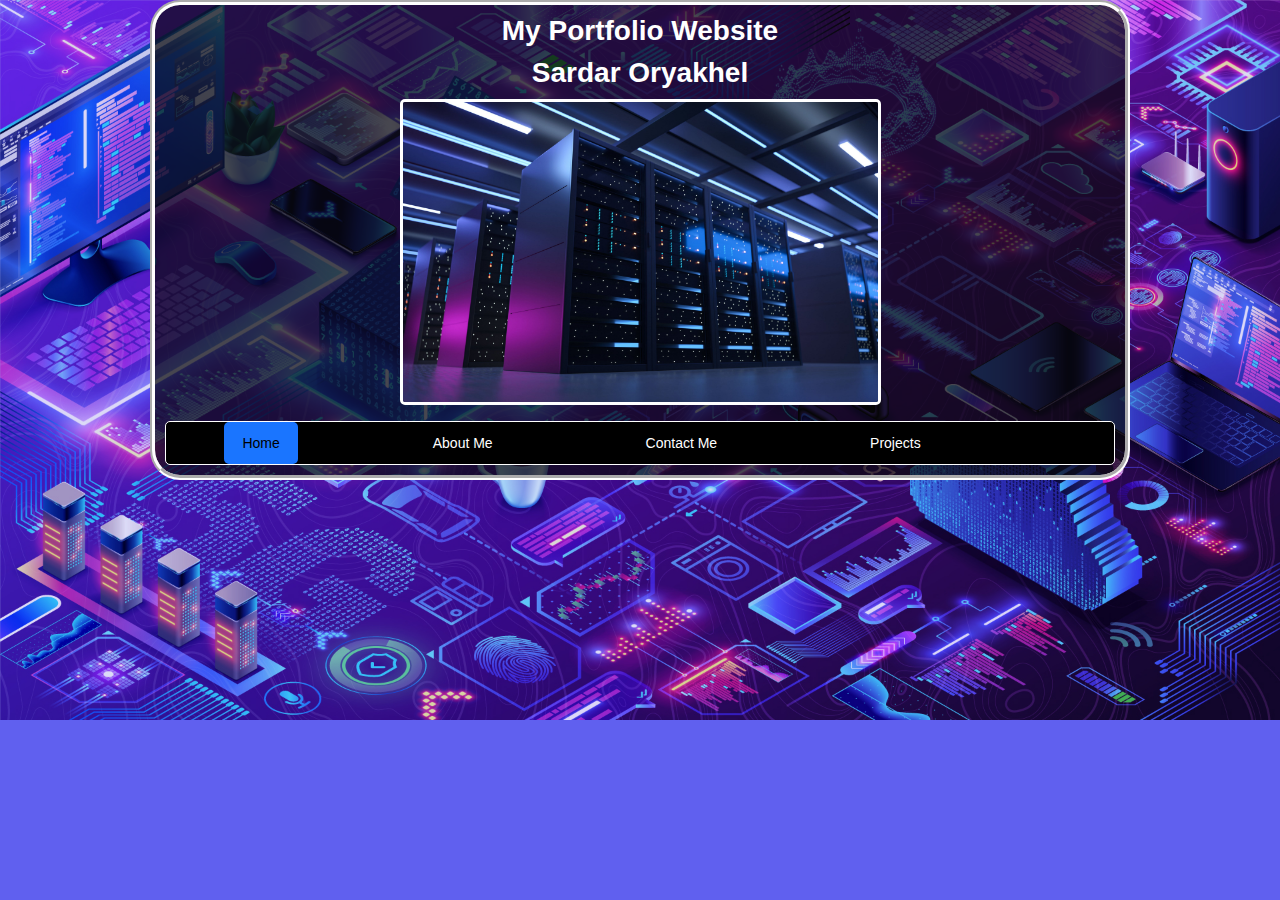
<file: index.html>
<!-- Sardar Oryakhel #100817030 This is the code for my portfolio website -->
<!DOCTYPE html>
<html>
    <link href="Images/MyAvatar.png" rel="shortcut icon"> <!-- Code for my avatar -->
            <script type="text/javascript">
                alert("Hello! Welcome to my portfolio website");
            </script>
            <!-- title of webpage -->
            <title>
                My Portfolio Website
            </title>
            <meta content="width=device-width, initial-scale=1" name="viewport">
                <style>
                    /* width */
                ::-webkit-scrollbar {
                  width: 15px;
                }

                /* Track */
                ::-webkit-scrollbar-track {
                  box-shadow: inset 0 0 200px black; 
                  border-radius: 10px;

                }
                 
                /* Handle */
                ::-webkit-scrollbar-thumb {
                  background: #1a75ff; 
                  border-radius: 10px;
                }

                /* Handle on hover */
                ::-webkit-scrollbar-thumb:hover {
                  background: white; 
                }
                </style>
    <link rel="stylesheet" href="style.css">
        <center>
            <!--This is the code for the main background-->
            <body ;="" style="color: white ; background-image: url('Images/metaverse.jpg');background-repeat: no-repeat;background-size: 100%; background-attachment: fixed">
                <!--This is the code for the borders and css of bordors-->
                <font color="white" face="arial">
                    <style>
                        #center {
            margin-left: auto;
            margin-right: auto;
            max-width:950px;
            border: 2px white;
            border-radius:30px;
            padding:10px;
            background-color: rgba(8, 8, 8, 0.7);
            background-size: 100%;
          }
          body {
          cursor:url('Images/Curse.gif') 32 32,auto; 
        }
          /* code for the navigation bar*/
          ul {
            list-style-type: none;
            padding: 3;
            overflow: hidden;
            border-top: 1px solid;
            border-bottom: 1px solid white;
            border-right: 1px solid white;
            border-left: 1px solid white;
            border-radius: 5px;
            display: flex;
            justify-content: space-around;
            border-color: white;
            background-color: black;
          }
          li {
            float: left;
          }
          /*hover animations*/
          li a {
            display: block;
            color: white;
            text-align: center;
            padding: 13px 18px;
            text-decoration: none;
            border-top: 1px ;
            border-bottom: 1px ;
            border-right: 2px ;
            border-left:1px;
            border-radius:5px;
            background-color:black;
          }
          li a:hover(.active) {
            background-color: white;
          }
          .active {
            background-color: #1a75ff;
          }
                    </style>
                    <div ;="" id="center" style="margin-bottom: 25px;">
                        <!--Title-->
                        <h1>
                            My Portfolio Website
                        </h1>
                        <!-- code for my title -->
                        <center>
                            <h1>
                                Sardar Oryakhel
                            </h1>
                        </center>
                        <!--homepage IMG-->
                        <img ;="" height="300" src="Images/Programming.jpg" style="border-style: solid; border-radius:5px;border-width: 3px;width:50%;margin-left: auto;margin-right: auto;display: block;" width="500">
                            <br>
                                <ul>
                                    <!-- links for my nav bar, this is to go from webpage to webpage -->
                                    <li>
                                        <a ;="" class="active" href="index.html" style="color: black"> <!-- link to my Home page -->
                                            Home
                                        </a>
                                    </li>
                                    <li>
                                        <a href="About Me.html"> <!-- link to my About Me page -->
                                            About Me
                                        </a>
                                    </li>
                                    <li>
                                        <a href="Contacts.html"> <!-- link to my Contacts page -->
                                            Contact Me
                                        </a>
                                    </li>
                                    <li>
                                        <a href="Projects.html"> <!-- link to my Projects page -->
                                            Projects
                                        </a>
                                    </li>
                            </br>
                        </img>
                    </div>
                   
                        <style>
            /*code to make my colors invert on hover on my nav bar*/
            li a:hover {
              background-color: white;
              color: black;
            }
                        </style>
                        <style>
                            #center {
                        margin-left: auto;
                        margin-right: auto;
                        max-width:950px;
                        border: 5px groove white;
                        padding:10px;
                        background-color: rgba(8, 8, 8, 0.7);
                        background-size: 100%;
                      }
                        </style>
                        
</html>
</file>
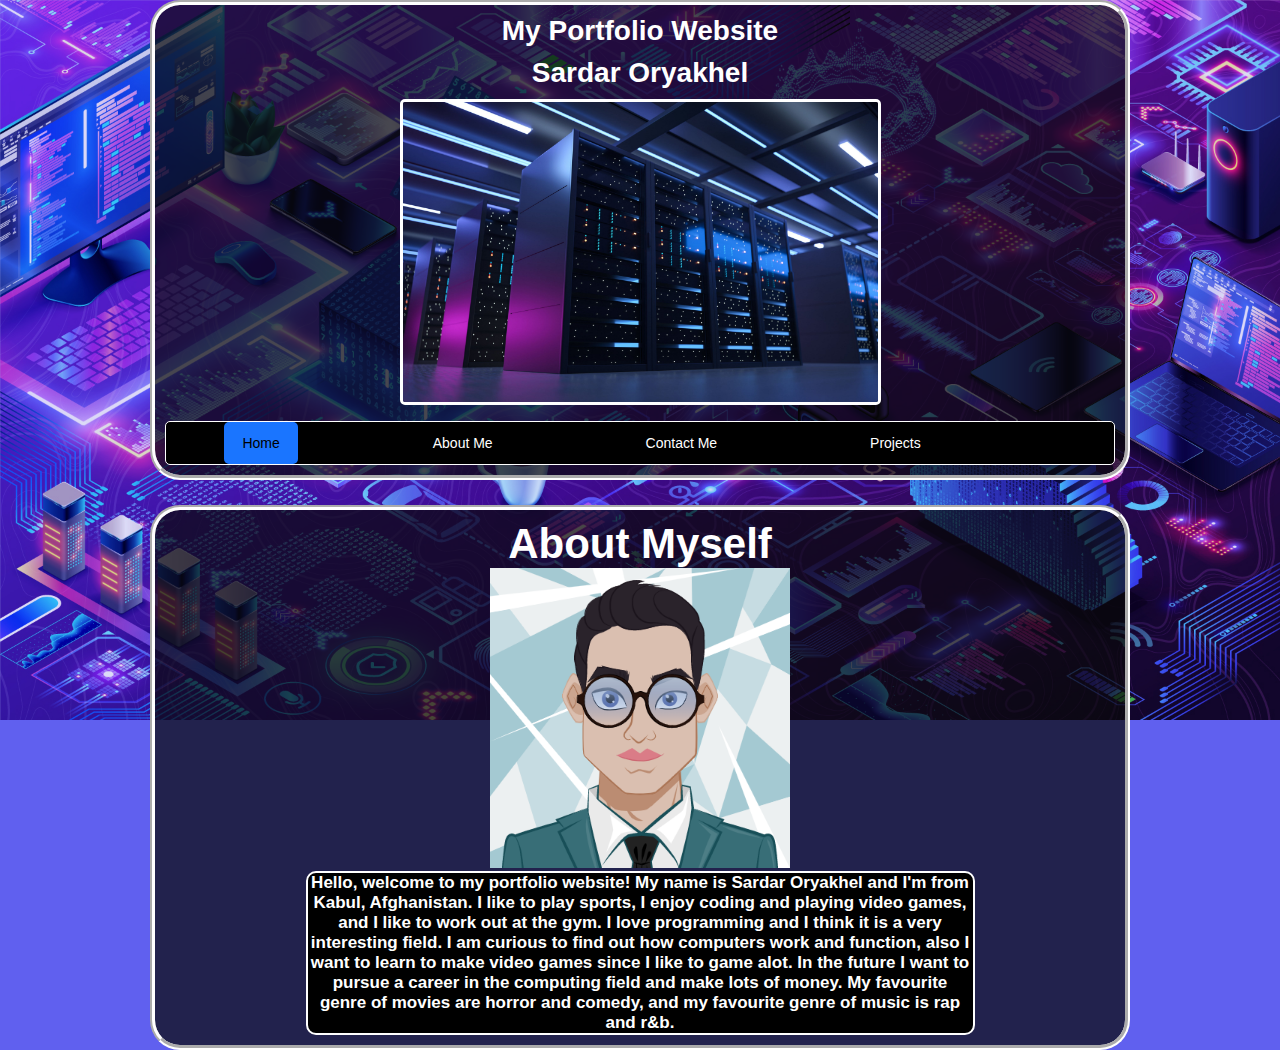
<file: About Me.html>
<!-- Sardar Oryakhel #100817030 This is the code for my portfolio website -->
<!DOCTYPE html>
<html>
    <link href="Images/MyAvatar.png" rel="shortcut icon">
            <title>
                About Me
            </title>
            <meta content="width=device-width, initial-scale=1" name="viewport">
                <style>
                    /* width */
                ::-webkit-scrollbar {
                  width: 15px;
                }

                /* Track */
                ::-webkit-scrollbar-track {
                  box-shadow: inset 0 0 200px black; 
                  border-radius: 10px;

                }
                 
                /* Handle */
                ::-webkit-scrollbar-thumb {
                  background: #1a75ff; 
                  border-radius: 10px;
                }

                /* Handle on hover */
                ::-webkit-scrollbar-thumb:hover {
                  background: white; 
                }
                </style>
    <link rel="stylesheet" href="style.css">
        <center>
            <!--This is the main background, black background-->
            <body ;="" style="color: white ; background-image: url('Images/metaverse.jpg');background-repeat: no-repeat;background-size: 100%; background-attachment: fixed">
                <!--This is the code for the borders and css of bordors-->
                <font color="white" face="arial">
                    <style>
                        #center {
            margin-left: auto;
            margin-right: auto;
            max-width:950px;
            border: 2px white;
            border-radius:30px;
            padding:10px;
            background-color: rgba(8, 8, 8, 0.7);
            background-size: 100%;
          }
          body {
          cursor:url('Images/Curse.gif') 32 32,auto; /*code for the custom cursor for my website*/
        }
          /* code for the navigation bar*/
          ul {
            list-style-type: none;
            padding: 3;
            overflow: hidden;
            border-top: 1px solid;
            border-bottom: 1px solid white;
            border-right: 1px solid white;
            border-left: 1px solid white;
            border-radius: 5px;
            display: flex;
            justify-content: space-around;
            border-color: white;
            background-color: black;
          }
          li {
            float: left;
          }
          /*hover animations*/
          li a {
            display: block;
            color: white;
            text-align: center;
            padding: 13px 18px;
            text-decoration: none;
            border-top: 1px ;
            border-bottom: 1px ;
            border-right: 2px ;
            border-left:1px;
            border-radius:5px;
            background-color:black;
          }
          li a:hover(.active) {
            background-color: white;
          }
          .active {
            background-color: #1a75ff;
          }
                    </style>
                    <div ;="" id="center" style="margin-bottom: 25px;">
                        <!--Title-->
                        <h1>
                            My Portfolio Website
                        </h1>
                        <!-- code for my title -->
                        <center>
                            <h1>
                                Sardar Oryakhel
                            </h1>
                        </center>
                        <!--homepage IMG-->
                        <img ;="" height="300" src="Images/Programming.jpg" style="border-style: solid; border-radius:5px;border-width: 3px;width:50%;margin-left: auto;margin-right: auto;display: block;" width="500">
                            <br>
                                <ul>
                                    <!-- links for my nav bar, this is to go from webpage to webpage -->
                                    <li>
                                        <a ;="" class="active" href="index.html" style="color: black"> <!-- link to my Home page -->
                                            Home
                                        </a>
                                    </li>
                                    <li>
                                        <a href="About Me.html"> <!-- link to my About Me page -->
                                            About Me
                                        </a>
                                    </li>
                                    <li>
                                        <a href="Contacts.html"> <!-- link to my Contacts page -->
                                            Contact Me
                                        </a>
                                    </li>
                                    <li>
                                        <a href="Projects.html"> <!-- link to my Projects page -->
                                            Projects
                                        </a>
                                    </li>
                            </br>
                        </img>
                    </div>
                    <div id="center">
                        <style>
                            #center {
              margin-left: auto;
              margin-right: auto;
              max-width:950px;
              border: 5px groove white;
              padding:10px;
              background-color:black;
            }
            /*code to make my colors invert on hover on my nav bar*/
            li a:hover {
              background-color: white;
              color: black;
            }
                        </style>
                        <!-- title for the about myself section on my webpage -->
                        <h2 style="font-size:3em;text-align:center;">
                            About Myself
                        </h2>
                        <!-- this is a image of my avatar -->
                        <img ;="" height="300" src="Images/MyAvatar.png" width="300">
                            <h4 style="border-style:solid; border-width: 2px; border-radius:10px;
                     width:70%;margin-left: auto;margin-right: auto;display: block; color:white;background-color:black;">
                                <!-- A little description about myself -->
                                <p style="color:white; font-size:17px;">
                                    Hello, welcome to my portfolio website! My name is Sardar Oryakhel and I'm from Kabul, Afghanistan. I like to play sports, I enjoy coding and playing video games, and I like to work out at the gym. I love programming and I think it is a very interesting field. I am curious to find out how computers work and function, also I want to learn to make video games since I like to game alot. In the future I want to pursue a career in the computing field and make lots of money. My favourite genre of movies are horror and comedy, and my favourite genre of music is rap and r&b.
                                </p>
                            </h4>
                        <style>
                            #center {
                        margin-left: auto;
                        margin-right: auto;
                        max-width:950px;
                        border: 5px groove white;
                        padding:10px;
                        background-color: rgba(8, 8, 8, 0.7);
                        background-size: 100%;
                      }
                        </style>
</html>
</file>
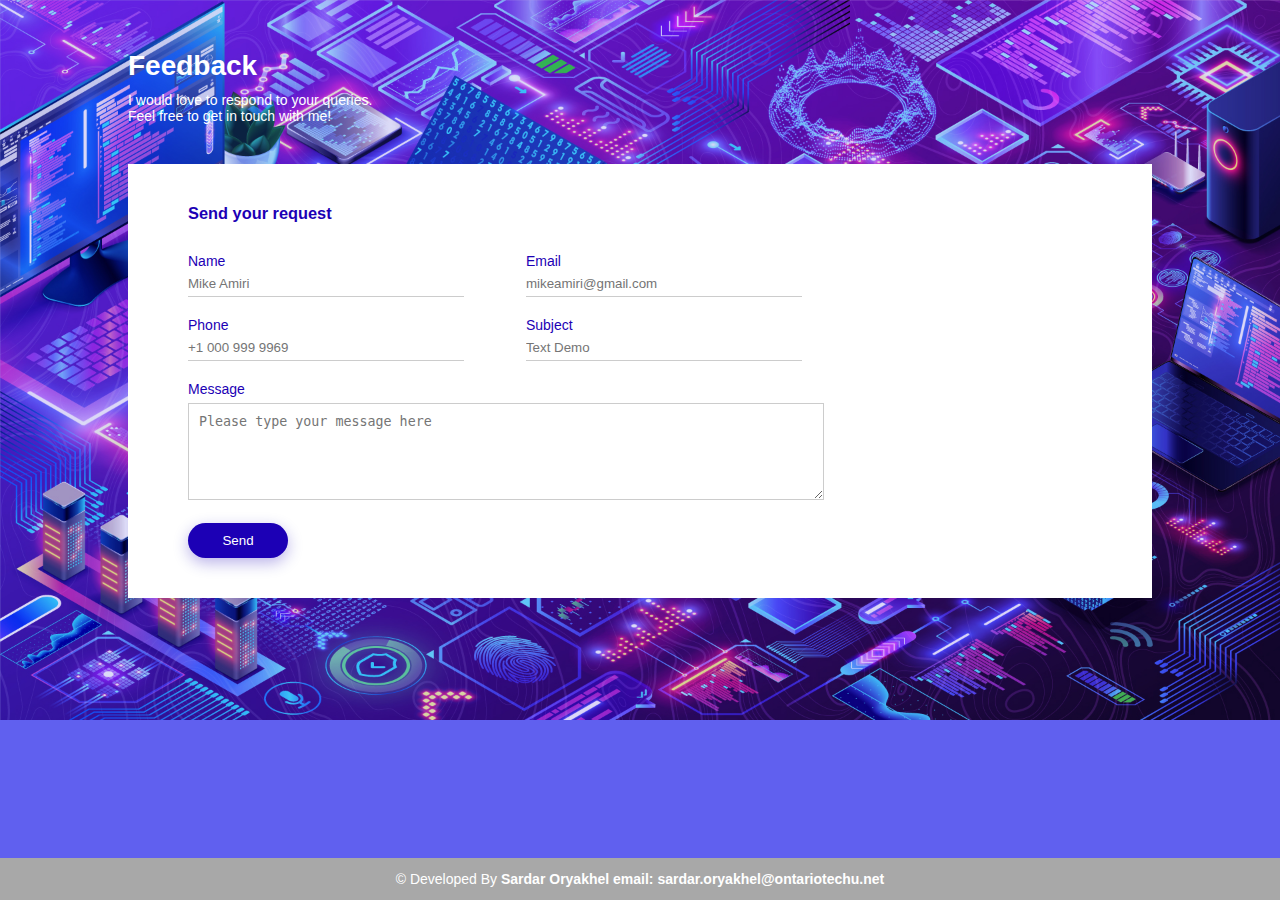
<file: Contacts.html>
<!DOCTYPE html>
<html lang="en">
<head>
    <meta charset="UTF-8">
    <title>Contact Me</title>
    <meta content="width=device-width, initial-scale=1" name="viewport">
                <style>
                    /* width */
                ::-webkit-scrollbar {
                  width: 15px;
                }

                /* Track */
                ::-webkit-scrollbar-track {
                  box-shadow: inset 0 0 200px black; 
                  border-radius: 10px;

                }
                 
                /* Handle */
                ::-webkit-scrollbar-thumb {
                  background: #1a75ff; 
                  border-radius: 10px;
                }

                /* Handle on hover */
                ::-webkit-scrollbar-thumb:hover {
                  background: white; 
                }
                </style>
    <link rel="stylesheet" href="style.css">
    <link rel="preconnect" href="https://fonts.googleapis.com">
<link href="https://fonts.googleapis.com/css2?family=Roboto+Condensed:wght@700&display=swap" rel="stylesheet">
</head>
<body ;="" style="color: white ; background-image: url('Images/metaverse.jpg');background-repeat: no-repeat;background-size: 100%; background-attachment: fixed">
    <!--This is the code for the borders and css of bordors-->
    <font color="white" face="arial">
    <style>
         #center {
            margin-left: auto;
            margin-right: auto;
            max-width:950px;
            border: 2px white;
            border-radius:30px;
            padding:10px;
            background-color: rgba(8, 8, 8, 0.7);
            background-size: 100%;
          }
          body {
          cursor:url('Images/Curse.gif') 32 32,auto;  /*code for the custom cursor for my website*/
        }
        </style>
    </body>
<body>
<div class="container">
    <h1>Feedback</h1> <!--This is the start of the feedback form code-->
    <p>I would love to respond to your queries.<br> Feel free to get in touch with me!</p>
    <div class="contact-box">
        <div class="contact-left">
        <h3>Send your request</h3>
        <form>

            <div class="input-row">
                <div class="input-group">
                    <label>Name</label> 
                    <input type="text"  placeholder="Mike Amiri"> <!--This is the code for the input text for the name section of the form-->
            </div>
            <div class="input-group">
                <label>Email</label>
                <input type="email" 
                placeholder="mikeamiri@gmail.com"> <!--This is the code for the input text for the email section of the form-->
            </div>
            </div>
            <div class="input-row">                 
                <div class="input-group">
                    <label>Phone</label>
                    <input type="text" placeholder="+1 000 999 9969"> <!--This is the code for the input text for the phone section of the form-->
            </div>
            <div class="input-group">
                <label>Subject</label>
                <input type="text" placeholder="Text Demo"> <!--This is the code for the input text for the subject section of the form-->
            </div>
        </div>

        <label>Message</label>
        <textarea rows="5" placeholder="Please type your message here"></textarea> <!--This is the code for the input text for the message section of the form-->

        <button type="submit">Send</button> <!--Here is the code for sumbitting the form-->


        </form>
    </div>
</div>
<body>
    <div class="copyright_footer"> <!--This the the code for the copyright footer at the bottom of the form-->
        &copy Developed By <b>Sardar Oryakhel email: sardar.oryakhel@ontariotechu.net</b>
    </div>
</body>
</html>
</file>
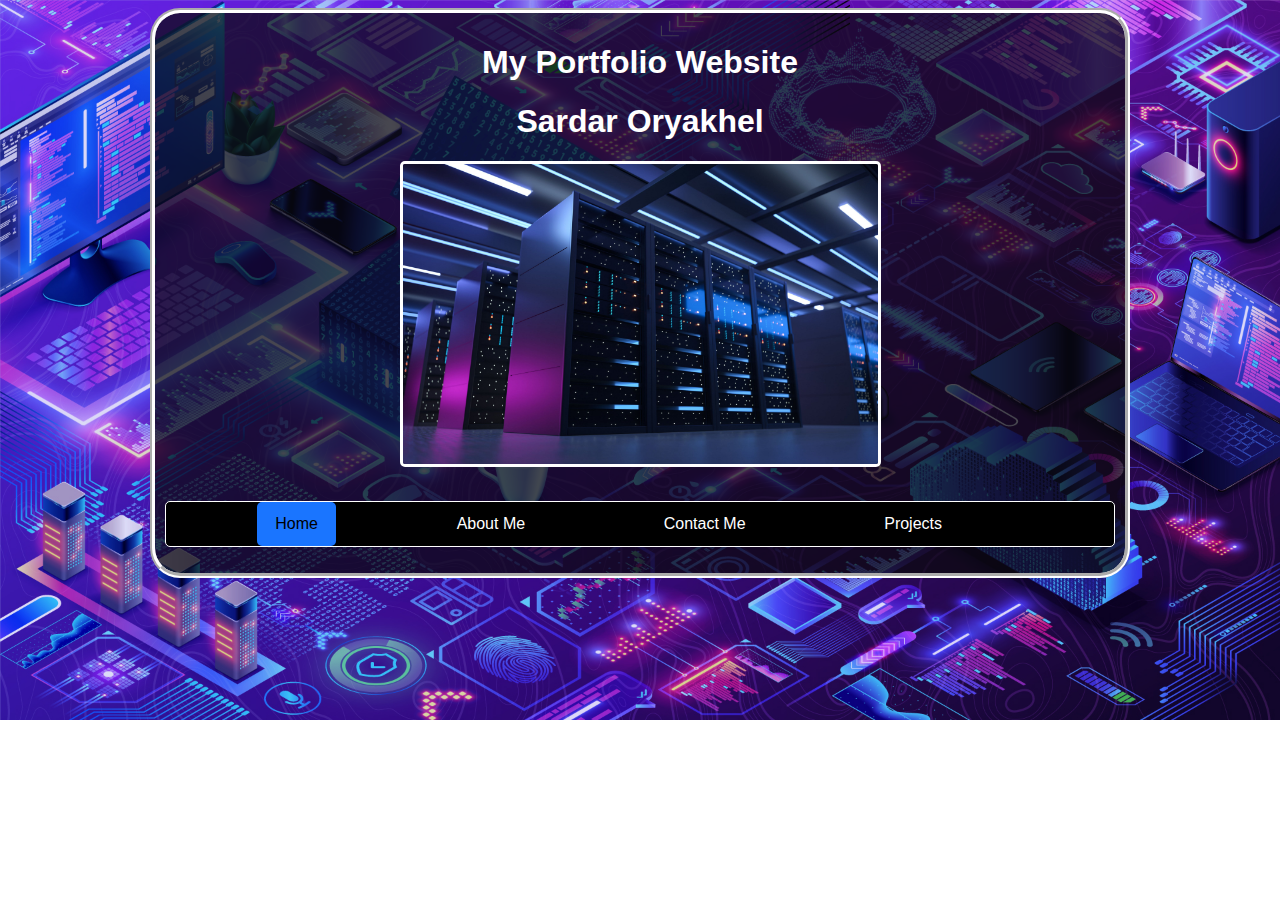
<file: Home.html>
<!-- Sardar Oryakhel #100817030 This is the code for my portfolio website -->
<!DOCTYPE html>
<html>
    <link href="Images/MyAvatar.png" rel="shortcut icon"> <!-- Code for my avatar -->
            <script type="text/javascript">
                alert("Hello! Welcome to my portfolio website");
            </script>
            <!-- title of webpage -->
            <title>
                My Portfolio Website
            </title>
            <meta content="width=device-width, initial-scale=1" name="viewport">
                <style>
                    /* width */
                ::-webkit-scrollbar {
                  width: 15px;
                }

                /* Track */
                ::-webkit-scrollbar-track {
                  box-shadow: inset 0 0 200px black; 
                  border-radius: 10px;

                }
                 
                /* Handle */
                ::-webkit-scrollbar-thumb {
                  background: #1a75ff; 
                  border-radius: 10px;
                }

                /* Handle on hover */
                ::-webkit-scrollbar-thumb:hover {
                  background: white; 
                }
                </style>
        <center>
            <!--This is the code for the main background-->
            <body ;="" style="color: white ; background-image: url('Images/metaverse.jpg');background-repeat: no-repeat;background-size: 100%; background-attachment: fixed">
                <!--This is the code for the borders and css of bordors-->
                <font color="white" face="arial">
                    <style>
                        #center {
            margin-left: auto;
            margin-right: auto;
            max-width:950px;
            border: 2px white;
            border-radius:30px;
            padding:10px;
            background-color: rgba(8, 8, 8, 0.7);
            background-size: 100%;
          }
          body {
          cursor:url('Images/Curse.gif') 32 32,auto; 
        }
          /* code for the navigation bar*/
          ul {
            list-style-type: none;
            padding: 3;
            overflow: hidden;
            border-top: 1px solid;
            border-bottom: 1px solid white;
            border-right: 1px solid white;
            border-left: 1px solid white;
            border-radius: 5px;
            display: flex;
            justify-content: space-around;
            border-color: white;
            background-color: black;
          }
          li {
            float: left;
          }
          /*hover animations*/
          li a {
            display: block;
            color: white;
            text-align: center;
            padding: 13px 18px;
            text-decoration: none;
            border-top: 1px ;
            border-bottom: 1px ;
            border-right: 2px ;
            border-left:1px;
            border-radius:5px;
            background-color:black;
          }
          li a:hover(.active) {
            background-color: white;
          }
          .active {
            background-color: #1a75ff;
          }
                    </style>
                    <div ;="" id="center" style="margin-bottom: 25px;">
                        <!--Title-->
                        <h1>
                            My Portfolio Website
                        </h1>
                        <!-- code for my title -->
                        <center>
                            <h1>
                                Sardar Oryakhel
                            </h1>
                        </center>
                        <!--homepage IMG-->
                        <img ;="" height="300" src="Images/Programming.jpg" style="border-style: solid; border-radius:5px;border-width: 3px;width:50%;margin-left: auto;margin-right: auto;display: block;" width="500">
                            <br>
                                <ul>
                                    <!-- links for my nav bar, this is to go from webpage to webpage -->
                                    <li>
                                        <a ;="" class="active" href="Home.html" style="color: black"> <!-- link to my Home page -->
                                            Home
                                        </a>
                                    </li>
                                    <li>
                                        <a href="About Me.html"> <!-- link to my About Me page -->
                                            About Me
                                        </a>
                                    </li>
                                    <li>
                                        <a href="Contacts.html"> <!-- link to my Contacts page -->
                                            Contact Me
                                        </a>
                                    </li>
                                    <li>
                                        <a href="Projects.html"> <!-- link to my Projects page -->
                                            Projects
                                        </a>
                                    </li>
                            </br>
                        </img>
                    </div>
                   
                        <style>
            /*code to make my colors invert on hover on my nav bar*/
            li a:hover {
              background-color: white;
              color: black;
            }
                        </style>
                        <style>
                            #center {
                        margin-left: auto;
                        margin-right: auto;
                        max-width:950px;
                        border: 5px groove white;
                        padding:10px;
                        background-color: rgba(8, 8, 8, 0.7);
                        background-size: 100%;
                      }
                        </style>
                        
</html>
</file>
<file: style.css>
*{
    margin: 0;
    padding: 0;
}
body{ /*code for the body of the contact me page*/
    background: #55ee;
    font-size: 14px;
    font-family: 'Roboto Condensed', sans-serif;
}
.container{
    width: 80%;
    margin: 50px auto;
}
.contact-box{
    background: #fff;
    display: flex;
}
.contact-left{
    flex-basis: 60%;
    padding: 40px 60px;
}

h1{
    margin-bottom: 10px;
}
.container p{
    margin-bottom: 40px;
}
.input-row{
    display: flex;
    justify-content: space-between;
    margin-bottom: 20px;
}
.input-row .input-group{
    flex-basis: 45%;
}
input{
    width: 100%;
    border: none;
    border-bottom: 1px solid #ccc;
    outline: none;
    padding-bottom: 5px;
}
textarea{
    width: 100%;
    border: 1px solid #ccc;
    outline: none;
    padding: 10px;
}
label{
    margin-bottom: 6px;
    display: block;
    color: #1c00b5;
}
button{ /*code for the submit button on contact page*/
    background: #1c00b5;
    width: 100px;
    border: none;
    outline:none;
    color:#fff;
    height: 35px;
    border-radius: 30px;
    margin-top: 20px;
    box-shadow: 0px 5px 15px 0px rgba(28,0,181,0.3);
}
.contact-left h3{
    color: #1c00b5;
    font-weight: 600;
    margin-bottom: 30px;
}
.copyright_footer{ /*code for the footer class*/
    position: fixed;
    color: white;
    bottom: 0;
    width: 100%;
    background-color: #a8a8a8;
    line-height: 3;
    text-align: center;
    left: 0;

}
</file>
